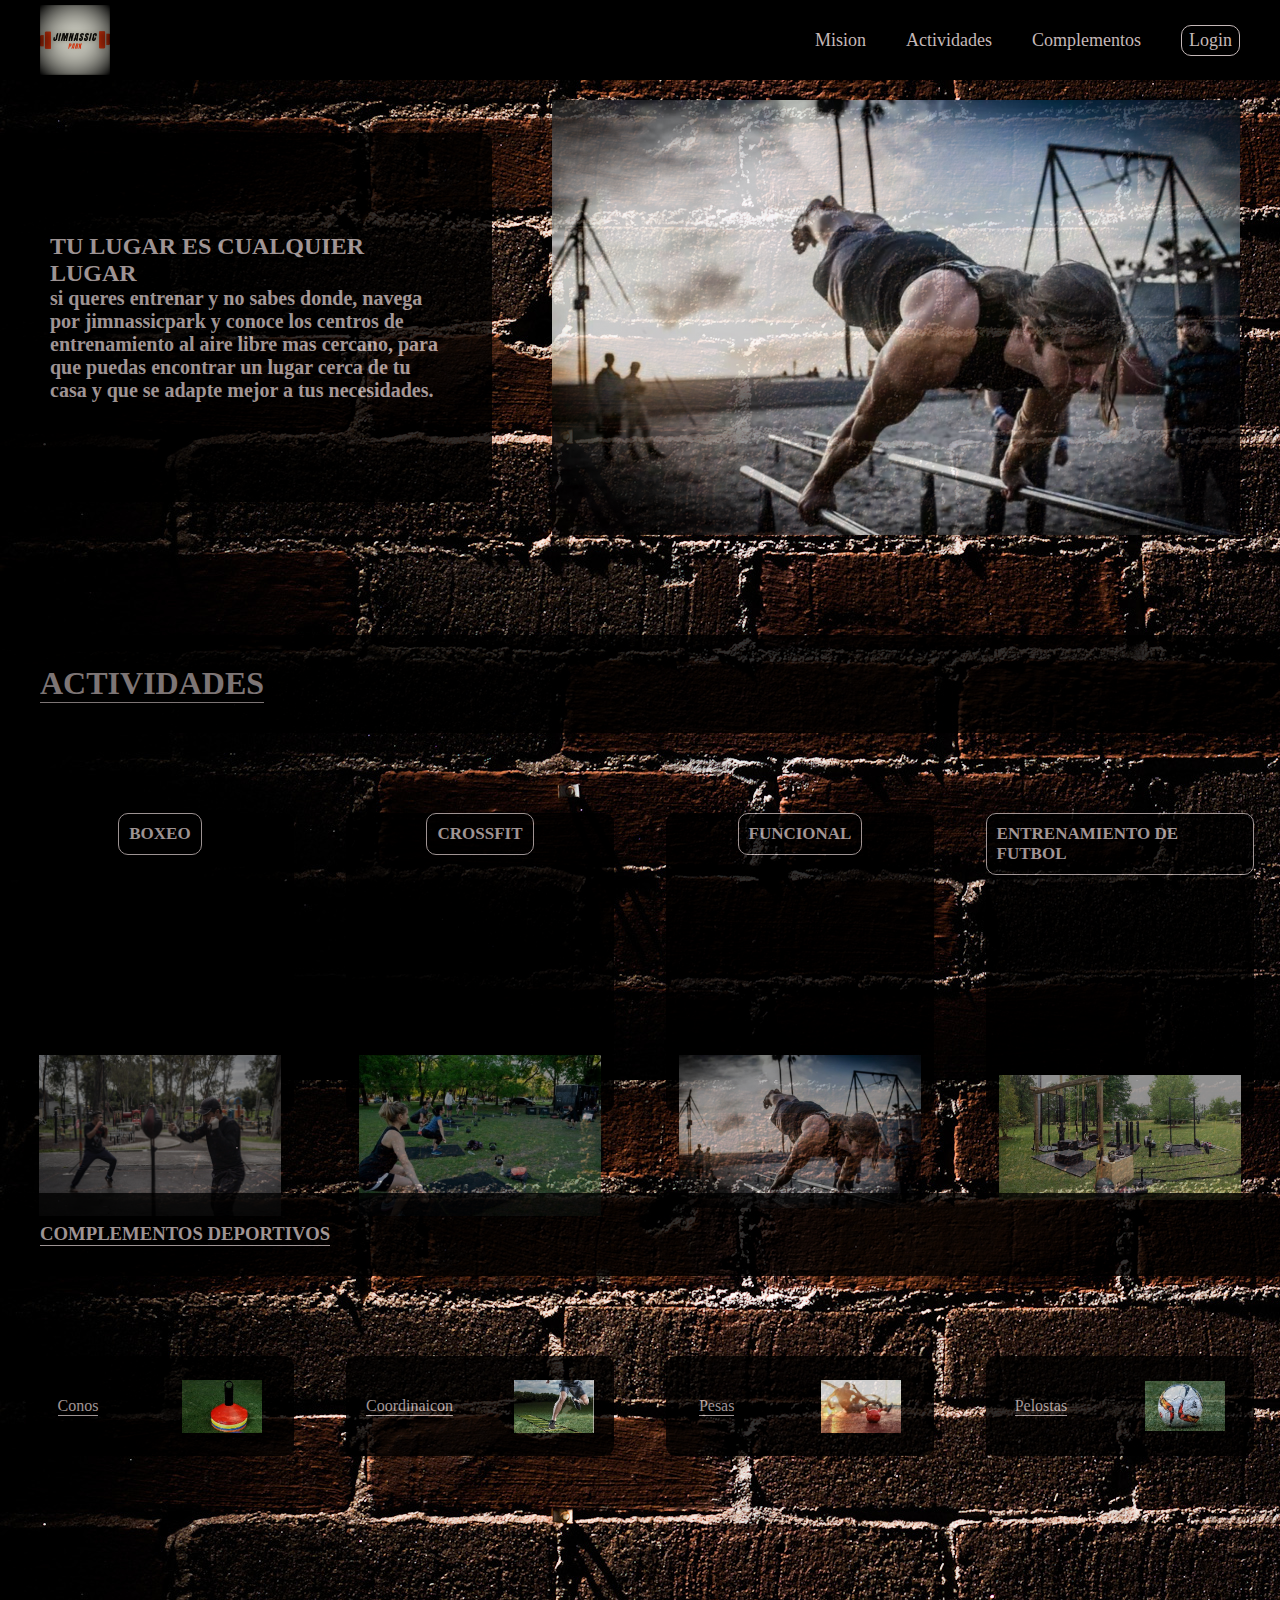
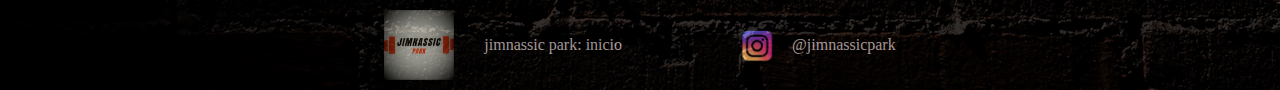
<file: index.html>
<!DOCTYPE html>
<html lang="en">
<head>
    <meta charset="UTF-8">
    <meta http-equiv="X-UA-Compatible" content="IE=edge">
    <meta name="viewport" content="width=device-width, initial-scale=1.0">
    <link rel="stylesheet" href="./assets/styles/index.css">
    <title>INTEGRADOR</title>
</head>
<body>
    <header>
        <img src="./assets/imgs/jimnassic-park.png" alt="jimnassic-park" class="jimnassic-park">

        
        <nav class="navbar">

            <label for="menu-toggle" class="menu-label">
                <div class="menu-span">
                    <span></span>
                    <span></span>
                    <span></span>
                </div>
            </label>
            <input type="checkbox" id="menu-toggle">

            <ul class="navbar-list">
                <li>
                    <a href="#hero">Mision</a>
                </li>
                <li>
                    <a href="#activ">Actividades</a>
                </li>
                <li>
                    <a href="#compl">Complementos</a>
                </li>

                <a href="./login.html">Login</a>
            </ul>
        </nav>
    </header>
    <main>

        <section id="hero">

            <div class="hero-info">
                <h2>TU LUGAR ES CUALQUIER LUGAR</h2>

                <p> si queres entrenar y no sabes donde, navega por jimnassicpark y conoce
                    los centros de entrenamiento al aire libre mas cercano, para que puedas 
                    encontrar un lugar cerca de tu casa y que se adapte mejor a tus necesidades.
                </p>

            </div>

            <img src="./assets/imgs/hero.jpg" alt="info" class="hero-img">
        </section>

        <div class="activities" id="activ">
            <h1>ACTIVIDADES</h1>
        </div>

        <section class="categories">

        <div class="boxeo">

            <a href="#"><h2>BOXEO</h2></a>
            <img src="./assets/imgs/hero-boxeo.jpg" alt="boxeo">

        </div>

        <div class="crossfit">

            <a href="#"><h2>CROSSFIT</h2></a>
            <img src="./assets/imgs/hero-crossfit.jpg" alt="crossfit">

        </div>

        <div class="funcional">

            <a href="#"><h2>FUNCIONAL</h2></a>
            <img src="./assets/imgs/hero.jpg" alt="funcional">
            
        </div>

        <div class="futbol">

            <a href=""><h2>ENTRENAMIENTO DE FUTBOL</h2></a>
            <img src="./assets/imgs/hero-equipo.jpg" alt="futbol">

        </div>
        </section>

        <section class="products" id="compl">
            <div class="products-title">

            <h3>COMPLEMENTOS DEPORTIVOS</h3>

            </div>

            <div class="products-items">
                <div>

                    <a href="#">Conos</a>
                    <img src="./assets/imgs/products-conos.jpg" alt="products-cono">

                </div>
                <div>

                    <a href="#">Coordinaicon</a>
                    <img src="./assets/imgs/products-coordination.jpg" alt="products-coordination">

                </div>
                <div>

                    <a href="#">Pesas</a>
                    <img src="./assets/imgs/products-pesas.jpg" alt="products-pesas">

                </div>
                <div>

                    <a href="#">Pelostas</a>
                    <img src="./assets/imgs/products-ball.jpg" alt="products-pelotas">
                    
                </div>
            </div>


        </section>


    </main>

    <footer>
        <a href="#" class="logo-inicio"> <img src="./assets/imgs/jimnassic-park.png" alt="logo inicio"> 
            jimnassic park: inicio</a>           
        <a href="https://www.instagram.com/" class="instagram"><img src="./assets/imgs/Instagram-logo.png" alt="logo instagram">
        <p>@jimnassicpark</p></a>
    </footer>

</body>
</html>
</file>
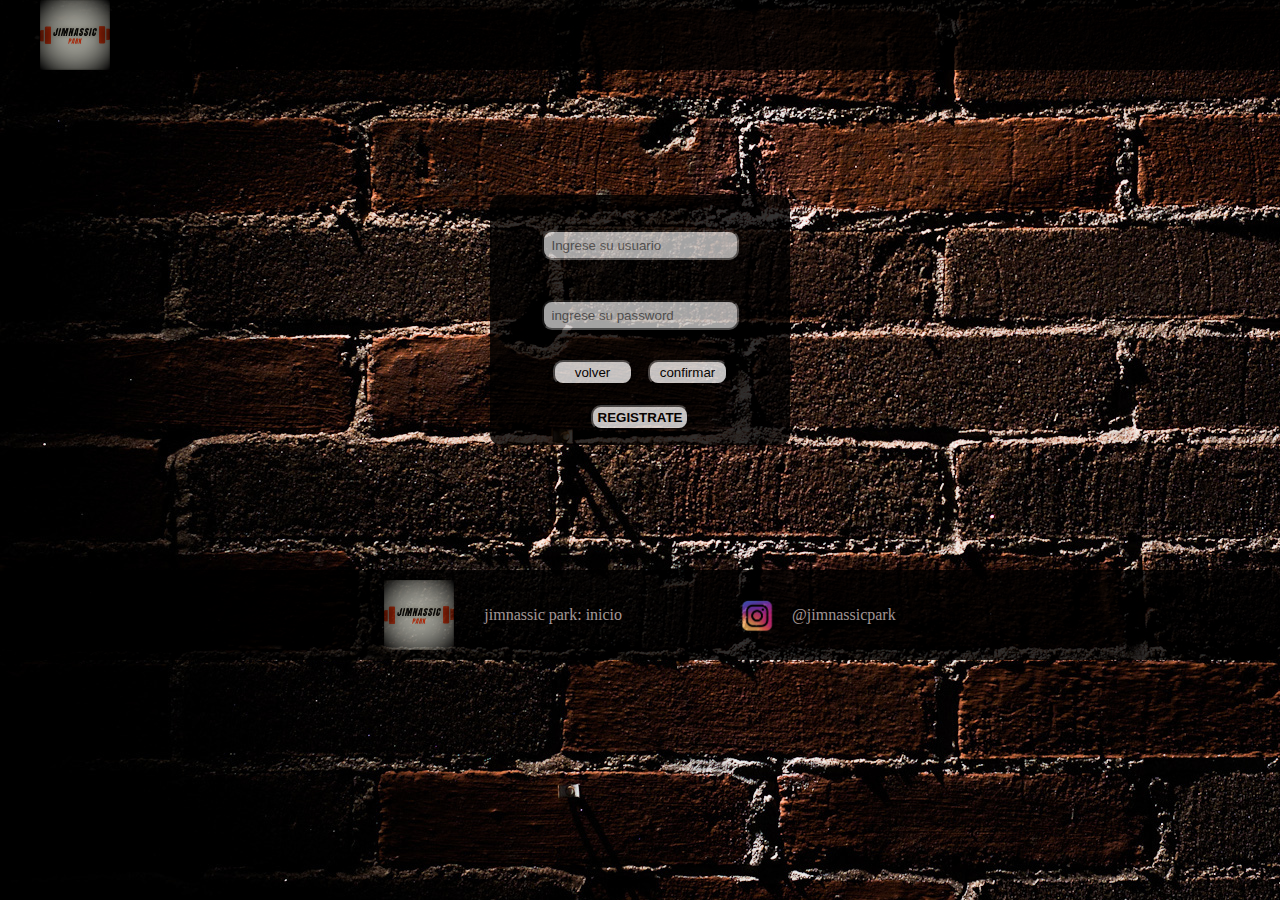
<file: login.html>
<!DOCTYPE html>
<html lang="en">

<head>
    <meta charset="UTF-8">
    <meta http-equiv="X-UA-Compatible" content="IE=edge">
    <meta name="viewport" content="width=device-width, initial-scale=1.0">
    <link rel="stylesheet" href="./assets/styles/login.css">

    <title>LOGIN</title>
</head>

<body>

    <header>
        <section class="header__logo">
            <img src="./assets/imgs/jimnassic-park.png" alt="jimnassic-park" class="jimnassic-park">
        </section>
    </header>
    <main class="main">

        <form class="main__div__login">

            <label for="usuario"></label>
            <input type="text" id="usuario" placeholder="Ingrese su usuario" class="main__div--input">

            <label for="password"></label>
            <input type="password" id="password" placeholder="ingrese su password" class="main__div--input">


            <div class="main__button">

                <button class="main__div__button">
                    <a href="./index.html">volver</a>
                </button>

                <input type="submit" value="confirmar" class="main__div__button">

            </div>

            <div class="button__register">
                <button>
                    <a href="./register.html">REGISTRATE</a>
                </button>
            </div>

    </form>

    </main>

    <footer>
        <a href="#" class="logo-inicio"> <img src="./assets/imgs/jimnassic-park.png" alt="logo inicio"> 
            jimnassic park: inicio</a>           
        <a href="#" class="instagram"><img src="./assets/imgs/Instagram-logo.png" alt="logo instagram">
        <p>@jimnassicpark</p></a>
    </footer>


</body>

</html>
</file>
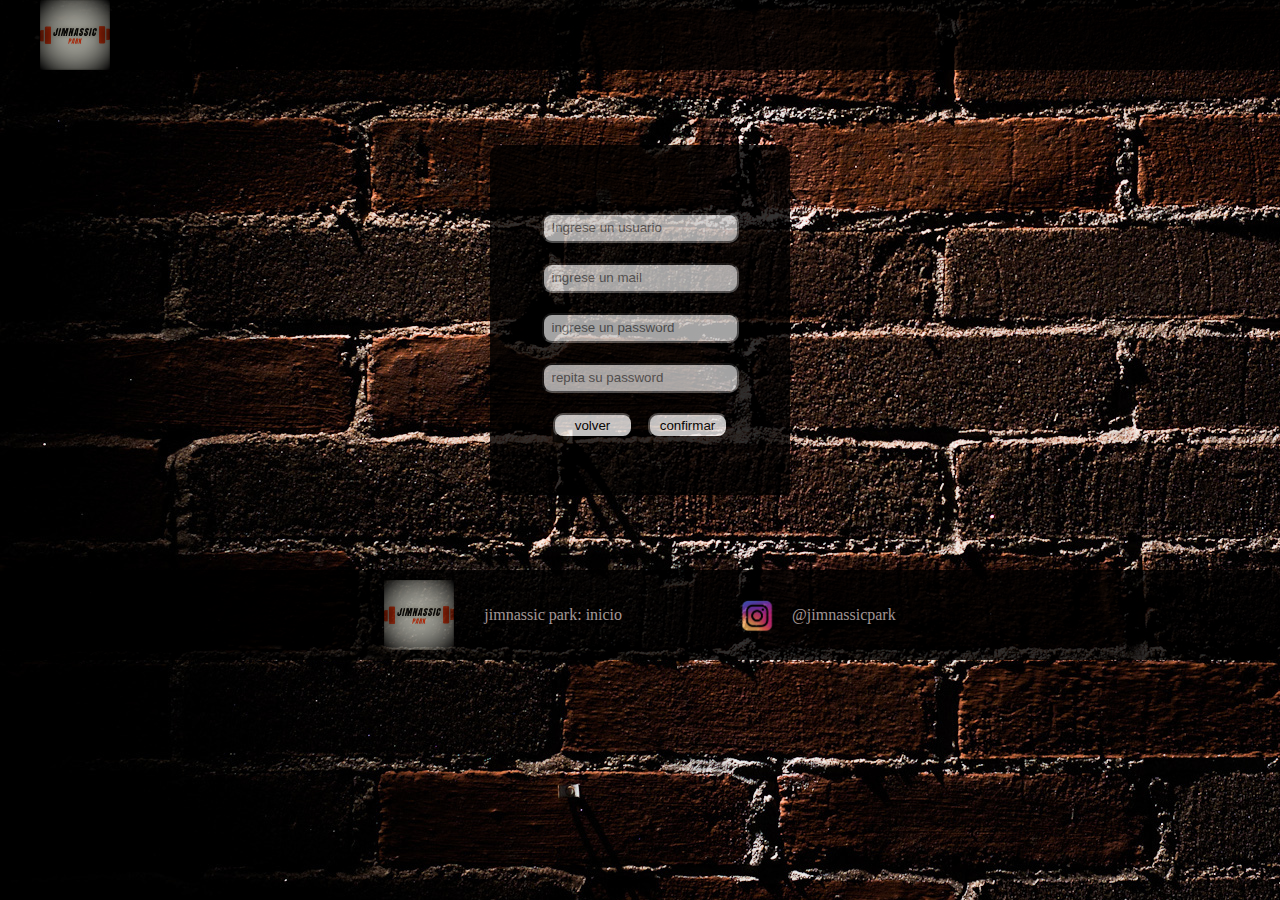
<file: register.html>
<!DOCTYPE html>
<html lang="en">

<head>
    <meta charset="UTF-8">
    <meta http-equiv="X-UA-Compatible" content="IE=edge">
    <meta name="viewport" content="width=device-width, initial-scale=1.0">
    <link rel="stylesheet" href="./assets/styles/login.css">

    <title>REGISTER</title>
</head>

<body>

    <header>
        <section class="header__logo">
            <img src="./assets/imgs/jimnassic-park.png" alt="jimnassic-park" class="jimnassic-park">
        </section>
    </header>
    <main class="main">

        <form class="main__div__register">


            <label for="usuario"></label>
            <input type="text" id="usuario" placeholder="Ingrese un usuario" class="main__div--input">

            <label for="mail"></label>
            <input type="mail" id="mail" placeholder="ingrese un mail" class="main__div--input">

            <label for="password"></label>
            <input type="password" id="password" placeholder="ingrese un password" class="main__div--input">

            <label for="repeat_password"></label>
            <input type="password" id="repeat_password" placeholder="repita su password" class="main__div--input">
            


            <div class="main__button">

                <button class="main__div__button">
                    <a href="./index.html">volver</a>
                </button>

                <input type="submit" value="confirmar" class="main__div__button">

            </div>
        </form>

    </main>

    <footer>
        <a href="#" class="logo-inicio"> <img src="./assets/imgs/jimnassic-park.png" alt="logo inicio"> 
            jimnassic park: inicio</a>           
        <a href="#" class="instagram"><img src="./assets/imgs/Instagram-logo.png" alt="logo instagram">
        <p>@jimnassicpark</p></a>
    </footer>


</body>

</html>
</file>
<file: assets/styles/index.css>
:root{
    --text-nav:#c5b8b8;
}

*{
    margin: 0;
    padding: 0;
    box-sizing: border-box;
    text-decoration: none;
    list-style-type: none;
}

body{
   background-image: url('../imgs/fondo.jpg');
   position: absolute;
}

header{
    background-color: black;
    display: flex;
    position: fixed;
    z-index: 2;
    align-items: center;
    justify-content: space-between;
    height: 80px;
    padding: 0 40px;
    width: 100%;
    top: 0;
}

main{
    height: 1600px;
}

.navbar-list{
    display: flex;
    justify-content: center;
    align-items: center;
    gap: 40px;
    font-size: 18px;
}
.jimnassic-park{
    width: 70px;
}

.navbar-list > a{
    color: var(--text-nav);
    border: 1px solid var(--text-nav);
    padding: 4px 7px;
    border-radius: 10px;
}

.navbar-list a{
    color: var(--text-nav);
}

#hero{
    top: 80px;
    padding: 80px 0;
    display: flex;
    align-items: center;
    justify-content: space-between;
    gap: 20px;
}

#hero div{
    color: #c5b8b8;
    padding: 100px 50px;
    top: 80px;

}

#hero img{

    width: 60%;
    padding: 20px 40px;
    border-radius: 10px;
    opacity: 0.8;
}
.hero-info{
    background-color: black;
    opacity: 0.80;
    border-radius: 10px;
}
.hero-info p{
    font-size: 20px;
    font-weight: bold;
}


.categories{
    width: 100%;
    display: flex;
    justify-content: space-around;
    align-items: center;
}

.activities{
    display: flex;
    margin-bottom: 80px;
    border-radius: 10px;
    padding: 30px 0;
    background-color: black;
    opacity: 0.80

}

.activities h1{
    background-color: black;
    opacity: 0.80;
    border-bottom: 1px solid var(--text-nav);
    color: var(--text-nav);
    margin-left: 40px;
}
.categories  div{
    display: flex;
    flex-direction: column;
    gap: 200px;
    align-items: center;
    justify-content: space-around;
    width: 21%;
    height: 300px;
    background-color: black;
    opacity: 0.80;
    border-radius: 10px;
}

.categories h2{
    font-size: 17px;
    color: var(--text-nav);
    border: 1px solid var(--text-nav);
    padding: 10px;
    border-radius: 10px;
}

.categories img{
    width: 90%;
    opacity: 0.70;
}
.products-title{
    display: flex;
    margin-bottom: 80px;
    border-radius: 10px;
    padding: 30px 0;
    background-color: black;
    opacity: 0.80

}
.products-title h3{
    border-bottom: 1px solid var(--text-nav);
    color: var(--text-nav);
    margin-left: 40px;
}


.products{
    display: flex;
    flex-direction: column;
    padding: 80px 0px;
}
.products-items{

    display: flex;
    justify-content: space-around;
}
.products-items div{
    display: flex;
    gap: 20px;
    align-items: center;
    justify-content: space-around;
    width: 21%;
    height: 100px;
    background-color: black;
    opacity: 0.80;
    border-radius: 10px;
}
.products-items img{
    width: 80px;
}
.products-items a{
    color: var(--text-nav);
    border-bottom: 1px solid var(--text-nav);
}
footer{
    width: 100%;
    background-color: black;
    opacity: 0.8;
    display: flex;
    align-items: center;
    justify-content: center;
    padding: 10px 0;
    gap: 100px;
    border-radius: 10px;
    margin-bottom: 0;
}
.instagram img{
    width: 70px;
}
.instagram{
    display: flex;
    align-items: center;
    color: var(--text-nav);
}
.logo-inicio{
    color: var(--text-nav);
    display: flex;
    align-items: center;
    gap: 30px;
}
.logo-inicio img{
    width: 70px;
}

.menu-span{
    display: flex;
    flex-direction: column;
    width: 30px;
    height: 30px;
    gap: 5px;
}

.menu-span span{
    background-color: var(--text-nav);
    border-radius: 5px;
    width: 30px;
    height: 4px;
}

#menu-toggle,
.menu-label{
    display: none;
}


@media (max-width: 576px){
    *{
        margin: 0;
        padding: 0;
        box-sizing: border-box;
    }

    #hero{
        margin-top: 90px;
       /* width: 570px;*/
        flex-direction:column;
        gap: 20px;
        justify-content: center;
        align-items: center;
    }
    #hero p{
        line-height: 40px;
    }
    #hero img{
        display: none;
    }
.activities{
    padding: 0 50%;
    width: 25%;
    justify-content: center;
    margin-bottom: 20px;

}
.categories{
    width: 25%;
    gap: 1px
    justify-content: space-between;
    
}
.categories h2{
    font-size: 11px;
    padding: 5px;

}
.categories div{
    width: 100%;
    justify-content: center;
}
.products{
    padding: 20px 0px;
    align-items: center;
    justify-content: center;
        
}
.products-items{
    flex-direction: column;
    gap: 1px;
    flex-wrap: wrap;
    
}
.products-items a {
    width: 500%;
    border: 1px solid var(--text-nav);
    padding: 10px;
    border-radius: 10px;
}
.products-items div{
    display: flex;
    flex-direction: column;
}
.products-items img{
  /*  width: 200%;*/
  display: none;
}
.instagram img{
    display: none;
}
.logo-inicio img{
    display: none;
}
footer{
    width: 100%;
}

}

@media(max-width: 768px ){
    .categories img{
        display: none;
    }
    .categories{
        justify-content: space-around;
        height: 50px;
        width: 100%;
        background-color: black;
        opacity:0.80
    }
    .categories div{
        background:none;
    }
    .navbar-list{
        position: absolute;
        top: 80px;
        right: 0;
        width: 30%;
        flex-direction: column;
        background-color: black;
        opacity: 0.7;
        z-index: 2;
        border-radius: 7px;
        padding: 15px;
        display: none;
    }
    .menu-label{
        display: flex;
        position: absolute;
        right: 5%;
        order:2;
        cursor: pointer;
    }
    #menu-toggle:checked + .navbar-list{
        display: flex;
    }

}
</file>
<file: assets/styles/login.css>
:root{
    --text-nav:#c5b8b8;
}

*{
    margin: 0;
    padding: 0;
    box-sizing: border-box;
    text-decoration: none;
    list-style-type: none;
}
body{
    background-image: url(../imgs/fondo.jpg);
}
.header__logo{
    display: flex;
    width: 100%;
    background-color: black;
    opacity: 0.80;
}
.header__logo img{
    width: 70px;
    margin-left: 40px;
}
.main{
    height: 500px;
    display: flex;
    align-items: center;
    justify-content: center;
}
.main__div__login{
    display: flex;
    flex-direction: column;
    align-items: center;
    justify-content: center;
    background-color: black;
    opacity: 0.80;
    border-radius: 10px;
    height: 50%;
    width: 20%;
    max-width: 500px;
    min-width: 300px;    
    gap: 20px;
}
.main__div__register{
    display: flex;
    flex-direction: column;
    align-items: center;
    justify-content: center;
    background-color: black;
    opacity: 0.80;
    border-radius: 10px;
    height: 70%;
    width: 20%;
    max-width: 500px;
    min-width: 300px;   
    gap: 10px;
}
.main__div--input{
    height: 30px;
    border-radius: 10px;
    opacity: 0.80;
    padding: 0 8px;
}
.main__button{
    margin-top:10px;
    width: 100%;
    display: flex;
    flex-direction: row;
    justify-content: center;
    gap: 15px;
}
.main__button a{
    color: black;
}
.main__div__button{
    padding: 3px 2px;
    width: 80px;
    border-radius: 10px;
}
.button__register button{
    width: 100%;
    border-radius: 10px;
    padding: 3px 5px;
}
.button__register a{
    color: black;
    font-weight: bold;
}
footer{
    background-color: black;
    opacity: 0.8;
    display: flex;
    align-items: center;
    justify-content: center;
    padding: 10px 0;
    gap: 100px;
    border-radius: 10px;
}
.instagram img{
    width: 70px;
}
.instagram{
    display: flex;
    align-items: center;
    color: var(--text-nav);
}
.logo-inicio{
    color: var(--text-nav);
    display: flex;
    align-items: center;
    gap: 30px;
}
.logo-inicio img{
    width: 70px;
}
</file>
